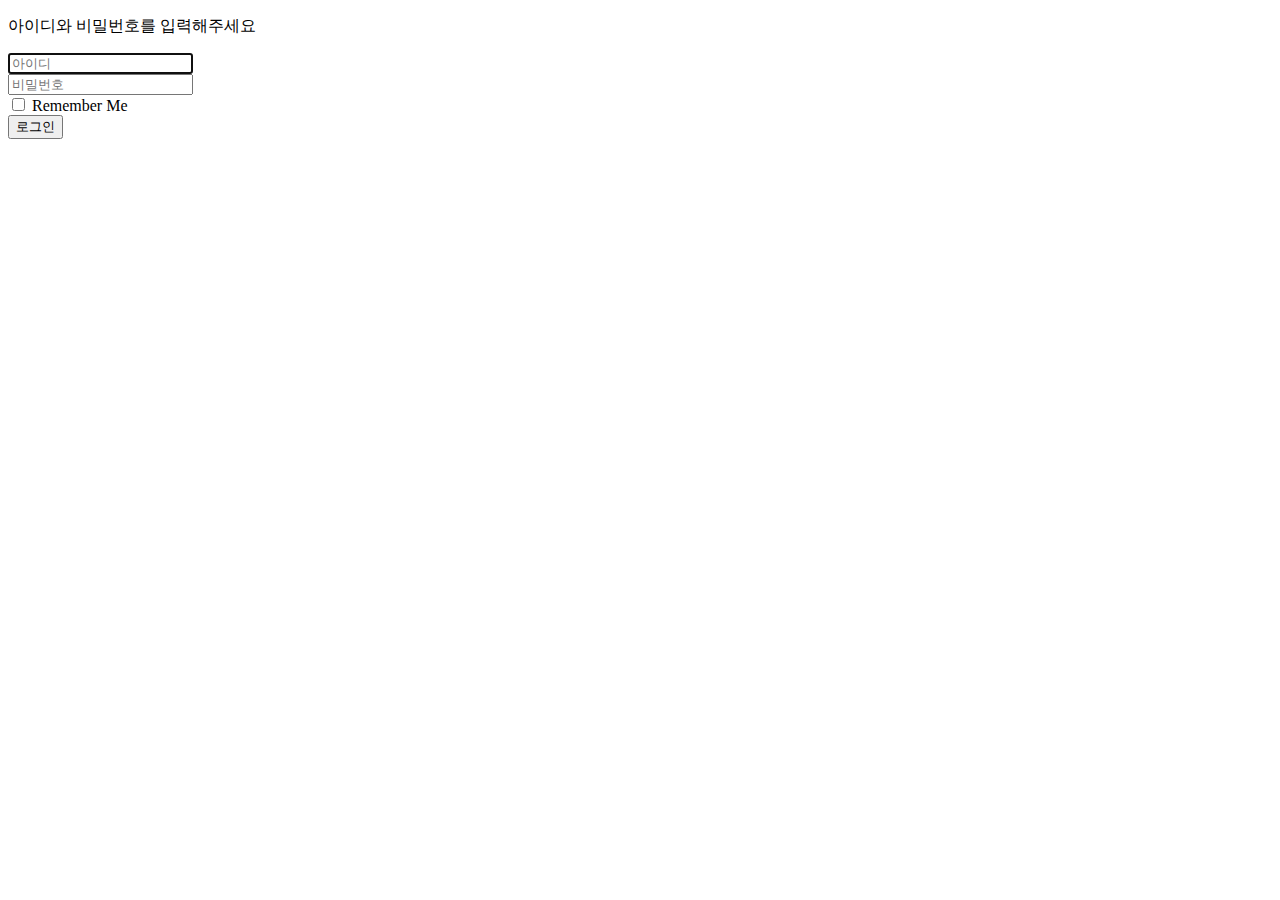
<file: src/main/resources/templates/login.html>
<!DOCTYPE html>
<html xmlns:th="http://www.thymeleaf.org"
      xmlns:sec="http://www.thymeleaf.org/thymeleaf-extras-springsecurity5">
<head th:replace="layout/header::userHead"></head>
<body>
<div th:replace="layout/top::header"></div>
<div class="container text-center">
    <div class="login-form d-flex justify-content-center">
        <div class="col-sm-5">
            <div class="panel">
                <p>아이디와 비밀번호를 입력해주세요</p>
            </div>

            <!--            <div th:if="${param.error}" class="form-group">-->
            <!--                <span th:text="${exception}" class="alert alert-danger">예외가 발생했습니다.</span>-->
            <!--            </div>-->

            <form th:action="@{/login_proc}" class="form-signin" method="post">
                <!--            <form name="frm" id="frm" action="#" method="post" onsubmit="return false" class="form-signin">-->
                <!--                <input th:type="hidden" th:value="secret" name="secret_key">-->
                <div class="form-group">
                    <input type="text" class="form-control" name="username" placeholder="아이디" required="required"
                           autofocus="autofocus">
                </div>
                <div class="form-group">
                    <input type="password" class="form-control" name="password" placeholder="비밀번호" required="required">
                </div>

                <div class="form-group">
                    <input type="checkbox" name="remember-me" /> Remember Me
                </div>
                <!--<div th:if="${param.error}" class="form-group">
                    <span th:text="${session[SPRING_SECURITY_LAST_EXCEPTION]}"
                          class="alert alert-danger">잘못된 아이디나 암호입니다</span>
                </div>-->
                <button type="submit" class="btn btn-lg btn-primary btn-block">로그인</button>
                <!--                <button type="submit" onclick="formLogin()" id="formbtn" class="btn btn-lg btn-primary btn-block">로그인</button>-->
            </form>
        </div>
    </div>
</div>
</body>
</html>
</file>
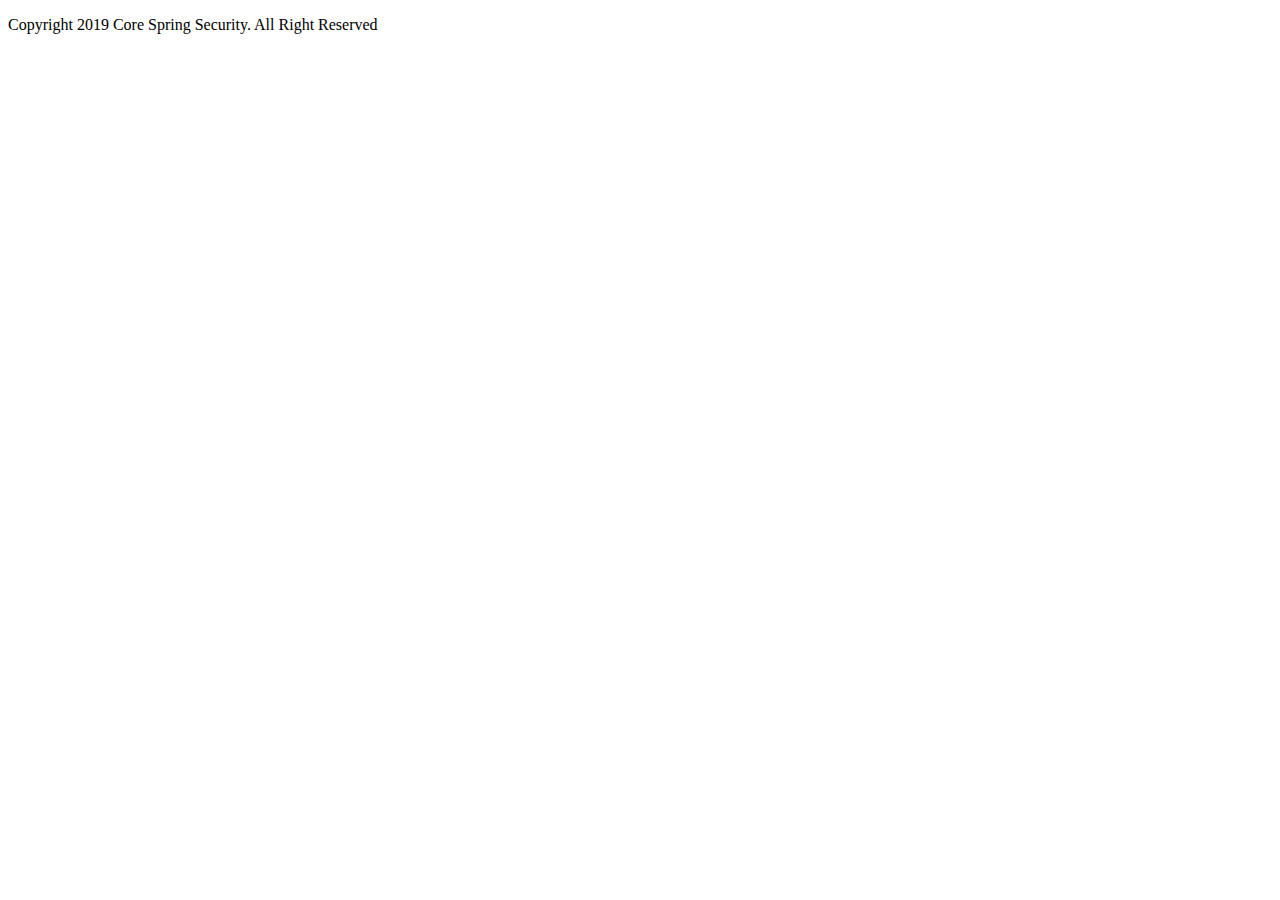
<file: src/main/resources/templates/layout/footer.html>
<!DOCTYPE html>
<html lang="ko" xmlns:th="http://www.thymeleaf.org">
<!--footer-->
<div th:fragment="footer">
    <footer class="footer">
        <div class="container">
            <p>Copyright 2019 Core Spring Security. All Right Reserved</p>
        </div>
    </footer>
</div>
<!--/footer-->
</html>
</file>
